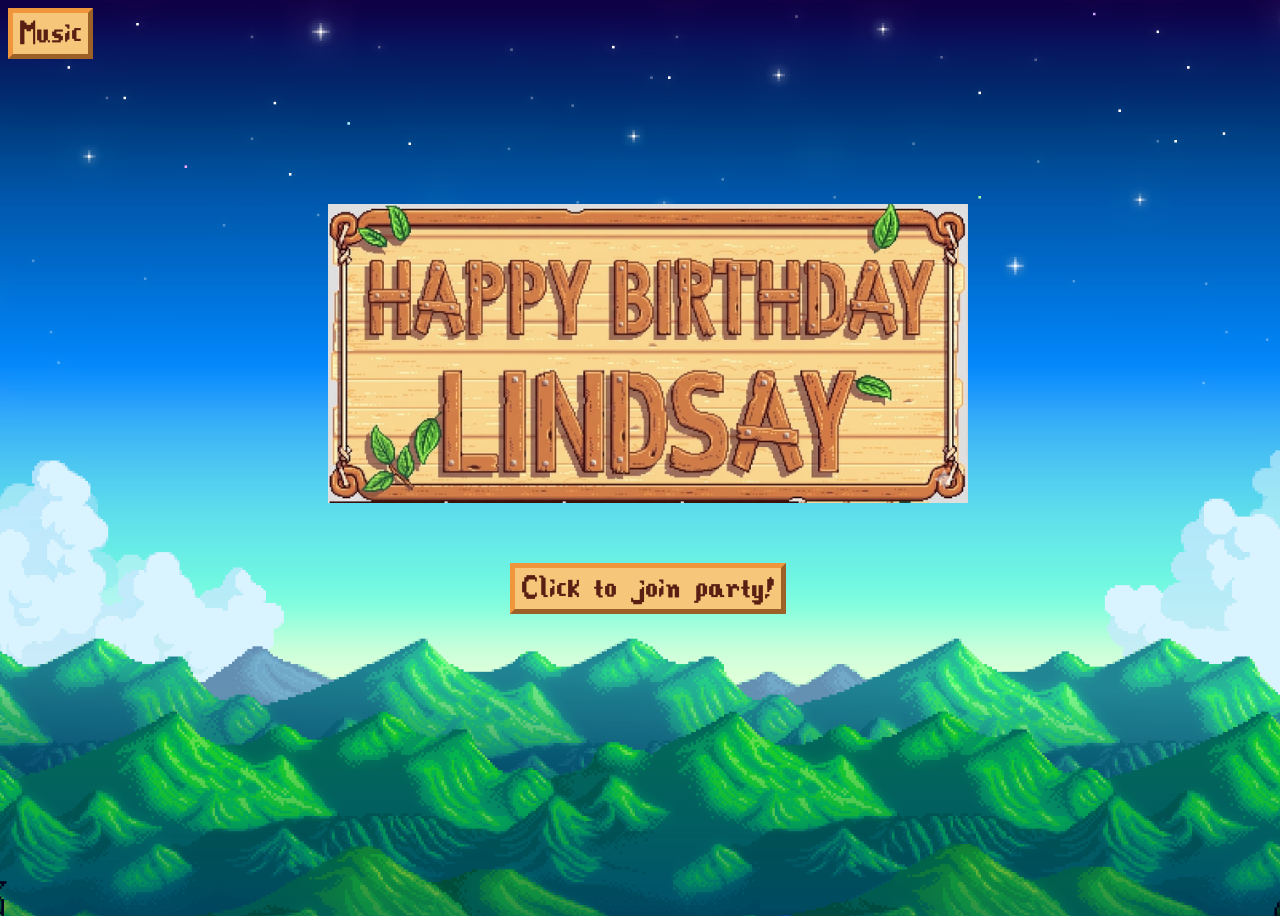
<file: index.html>
<!DOCTYPE html>
<html lang="en">
<head>
    <meta charset="UTF-8">
    <meta name="viewport" content="width=device-width, initial-scale=1.0">
    <link rel="stylesheet" href="styles/styles.css">
    <link rel="shortcut icon" href="./assets/favicon.png" type="image/x-icon">
    <title>Stardew Birthday</title>
</head>
<body id="index-body">
    <header>
        <button class="stardew-btn" id="index-music-btn">Music</button>
    </header>
    <main id="index-main">
        <img id="index-img" src="assets/hbl-title-card.jpg" alt="Stardew valley text that says 'happy birthday Lindsay'" />
        <a href="/birthday-card/pages/game.html"><button class="stardew-btn" id="index-play-btn">Click to join party!</button></a>
    </main>
    <script src="scripts/scripts.js"></script>
</body>
</html>
</file>
<file: styles/styles.css>
* {
    -webkit-box-sizing: border-box;
    -moz-box-sizing: border-box;
    box-sizing: border-box;
}

@font-face {
    font-family: 'StardewFont';
    src: url('../assets/fonts/Stardew_Valley.ttf') format('truetype');
    font-weight: normal;
    font-style: normal;
}

.stardew-btn {
    border-color: rgb(239, 150, 61);
    border-width: 5px;
    background-color: rgb(246, 198, 122);
    font-family: 'StardewFont';
    font-size: 2.3rem;
    color: rgb(89, 31, 19);
}

.stardew-btn:hover {
    cursor: url("../assets/stardew-cursor.cur"), auto;
}

#index-body, #tavern-body {
    position: relative;        /* ← required: anchors absolute children (character, hotspots) */
    overflow: hidden;
    background-size: cover;
    background-repeat: no-repeat;
    background-position: center;
    width: 100%;
    height: 100vh;
    cursor: url("../assets/stardew-cursor.cur"), auto;
}

#index-body {
    background-image: url("../assets/stardew-valley-background.png");
}

#tavern-body {
    background-image: url("../assets/stardrop-salloon-background.png");
}

#index-main {
    width: 100%;
    height: 700px;
    display: flex;
    flex-direction: column;
    justify-content: center;
    align-items: center;;
}

#index-img {
    width: 50%;
    height: auto;
    margin-bottom: 40px;
}

#index-play-btn {
    margin-top: 20px;
}

#lindsay-sprite {
    position: absolute;
    bottom: 0;                 /* ← start at the bottom */
    left: 47%;
    transform: translateX(-50%);  /* ← true center horizontally */
    
    width: 60px;               /* ← adjust to your sprite's size */
    height: 120px;
    
    image-rendering: pixelated; /* ← keeps pixel art crisp, remove if not pixel art */
    transition: none;           /* ← no CSS transitions, JS handles movement */
    z-index: 10;
}

#aaron-sprite {
    position: absolute;                 
    left: 80%;
    transform: translate(0%, 300%);  /* ← positioning myself near the fireplace */
    
    width: 60px;               /* ← adjust to your sprite's size */
    height: 120px;
    
    image-rendering: pixelated; /* ← keeps pixel art crisp, remove if not pixel art */
    transition: none;           /* ← no CSS transitions, JS handles movement */
    z-index: 10;
}

/* ------ HOTSPOT STYLES ------ */
.hotspot {
    position: absolute;
    width: 64px;          /* match your NPC's size */
    height: 64px;
    cursor: url("../assets/stardew-cursor.cur"), pointer;
    z-index: 20;

    /* Remove this border once you've confirmed placement */
    /*border: 2px dashed red;*/
}
.hotspot[data-person="Mayor Lewis"] { 
    top: 550px;
    left: 360px;
}
.hotspot[data-person="Aaron"] {
    top: 380px;
    left: 1180px;
}
.hotspot[data-person="Emily"] {
    top: 270px;
    left: 780px;
}
.hotspot[data-person="Gus"] { 
    top: 280px;
    left: 420px;
}
.hotspot[data-person="Elliot"] { 
    top: 370px;
    left: 50px;
}
.hotspot[data-person="Sebastian"] { 
    top: 470px;
    left: 255px;
}
.hotspot[data-person="Marnie"] { 
    top: 550px;
    left: 285px;
}
.hotspot[data-person="Willy"] { 
    top: 545px;
    left: 835px;
}
.hotspot[data-person="Shane"] { 
    top: 260px;
    left: 1075px;
}
.hotspot[data-person="Pam"] { 
    top: 330px;
    left: 230px;
}
.hotspot[data-person="Demetrius"] { 
    top: 545px;
    left: 1215px;
}
.hotspot[data-person="Robin"] { 
    top: 555px;
    left: 1143px;
}
.hotspot[data-person="Pierre"] { 
    top: 440px;
    left: 770px;
}

/* ------ DIALOG BOX ------ */
.dialog-box {
    position: absolute;
    bottom: 24px;
    left: 50%;
    transform: translateX(-50%);

    display: none;
    align-items: stretch;      /* ← let columns fill full height */
    gap: 0;                    /* ← remove gap, border handles separation */

    width: 80%;
    min-height: 140px;
    padding: 12px;

    background: rgb(246, 198, 122);
    border: 9px solid rgb(203, 117, 31);
    border-radius: 6px;
    box-shadow: 0 0 0 2px #5c3d1e, 4px 4px 0px #000;

    z-index: 100;
    color: rgb(89, 31, 19);
}

.dialog-box.visible {
    display: flex;
}

/* Left side — dialog text fills remaining space */
.dialog-content {
    flex: 1;
    display: flex;
    align-items: flex-start;
    padding: 8px 16px 8px 8px;
    border-right: 5px solid rgb(203, 117, 31); /* ← divider line between text and portrait */
}

.dialog-text {
    font-size: 36px;
    font-family: 'StardewFont';
    line-height: 1.8;
    margin: 0;
}

/* Right side — portrait on top, name on bottom */
.dialog-portrait-wrapper {
    flex-shrink: 0;
    width: 245px;
    display: flex;
    flex-direction: column;    /* ← stack image and name vertically */
    align-items: center;
    gap: 8px;
    padding: 8px 8px 4px 16px;
}

.dialog-portrait {
    width: 90%;
    height: 90%;
    object-fit: cover;
    image-rendering: pixelated;
    border: 8px solid rgb(203, 117, 31);
    border-radius: 4px;
    background-color: rgb(236, 172, 120);
}

/* Name tag sits below the portrait */
.dialog-name {
    font-size: 36px;
    font-family: 'StardewFont';
    color: rgb(89, 31, 19);
    margin: 0;
    letter-spacing: 1px;
    background-color: rgb(255, 187, 78);
    border: 5px solid rgb(89, 31, 19);
    width: 90%;
    text-align: center;
    padding: 2px 5px;
}
</file>
